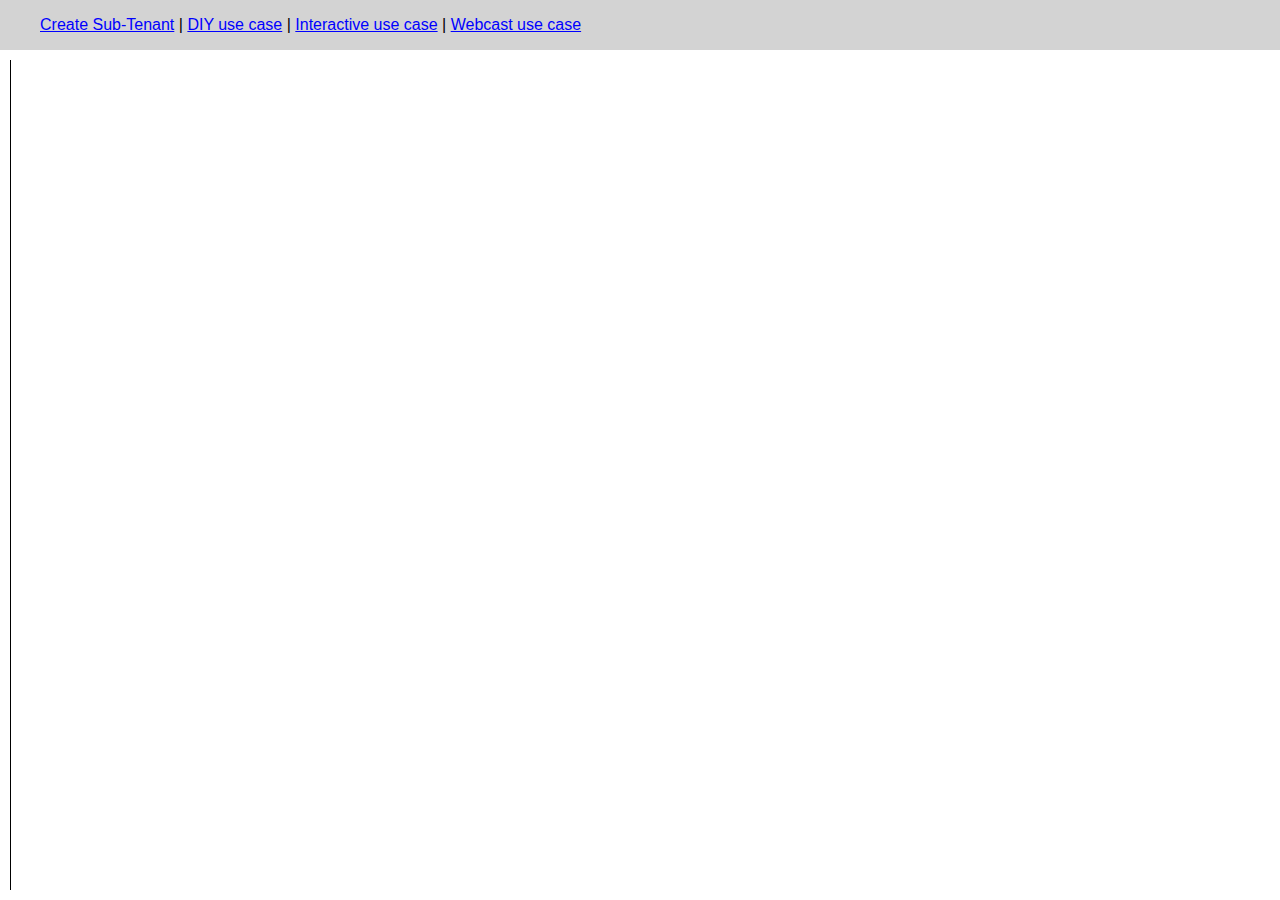
<file: public/index.html>
<!DOCTYPE html>
<html>

<head>
  <link rel="stylesheet" type="text/css" href="app.css" media="screen" />
</head>

<body>
  <script defer src="app.js"></script>
  <div class="header">
    <ul>
      <li><a href="pages/create-sub-tenant/index.html" target="page-app" onclick="navigationClick(event)">Create Sub-Tenant</a></li>
      <li>|</li>
      <li><a href="pages/entry-diy/index.html" target="page-app" onclick="navigationClick(event)">DIY use case</a></li>
      <li>|</li>
      <li><a href="pages/entry-interactive/index.html" target="page-app" onclick="navigationClick(event)">Interactive use case</a></li>
      <li>|</li>
      <li><a href="pages/entry-webcast/index.html" target="page-app" onclick="navigationClick(event)">Webcast use case</a></li>
    </ul>
  </div>
  <div class="page">
    <div class="xhrlogs">
      <h3>XHR Response Info</h3>
      <div class="table" id="xhrlog">
      </div>
    </div>
    <div class="app">
      <iframe name="page-app"></iframe>
    </div>
  </div>
</body>
</html>
</file>
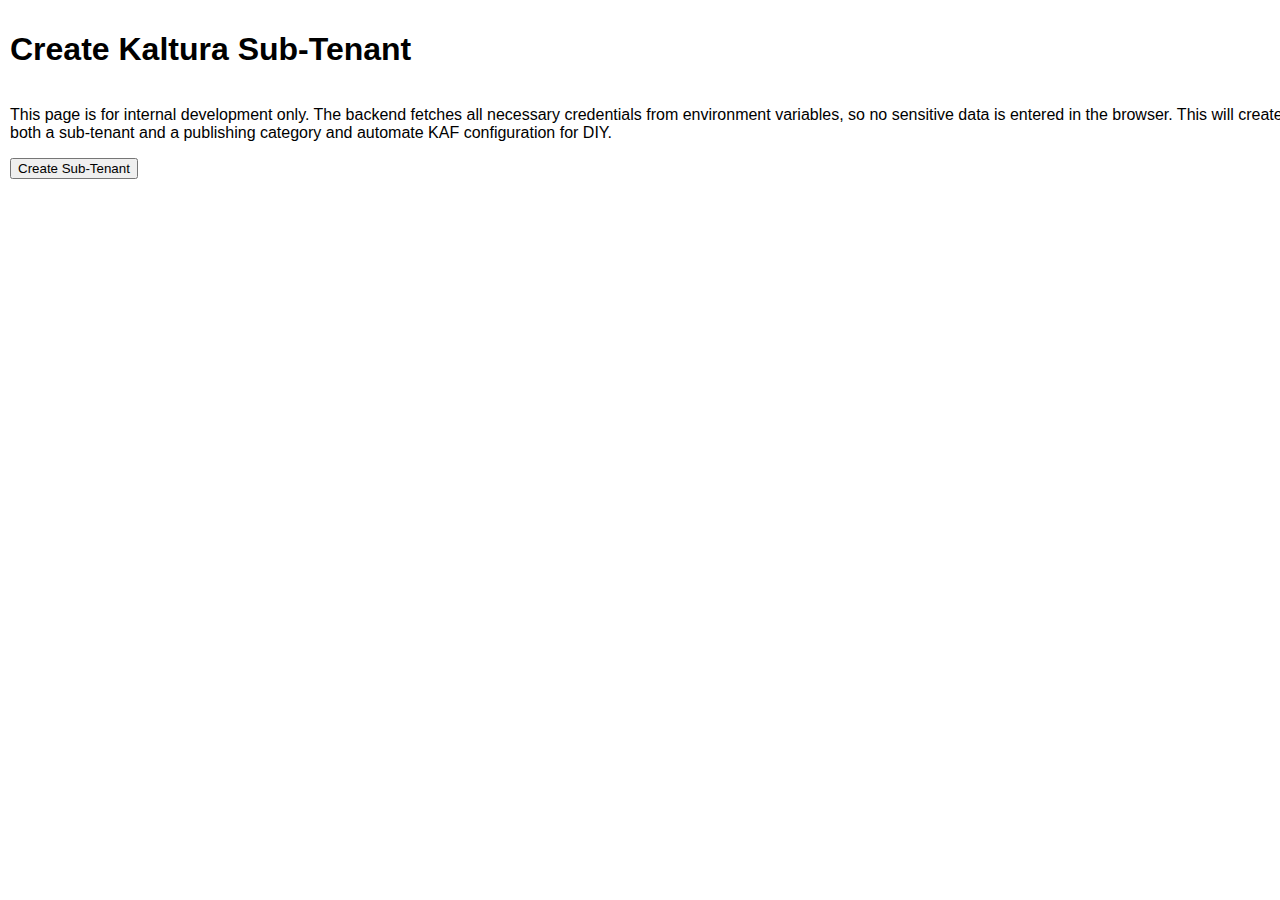
<file: public/pages/create-sub-tenant/index.html>
<!DOCTYPE html>
<html>

<head>
  <link rel="stylesheet" type="text/css" href="../../app.css" media="screen" />
  <style>
    .input .field {
      width: 100%;
      padding-bottom: 20px;
    }
    .field input, .field textarea {
      width: 100%;
      padding: 8px;
      border: 1px solid #ccc;
      border-radius: 4px;
    }
    .field label {
      display: block;
      margin-bottom: 5px;
      font-weight: bold;
    }
    .result {
      margin-top: 20px;
      padding: 15px;
      border-radius: 4px;
      white-space: pre-wrap;
    }
    .result.success {
      background-color: #d4edda;
      border: 1px solid #c3e6cb;
      color: #155724;
    }
    .result.error {
      background-color: #f8d7da;
      border: 1px solid #f5c6cb;
      color: #721c24;
    }
    .loading {
      display: none;
      text-align: center;
      margin: 20px 0;
    }
    #createTenant {
      width: fit-content; /* shrink button width to fit its text */
      align-self: flex-start; /* prevent flex container from stretching it */
    }
  </style>
  <script src="../../app.js"></script>
  <script src="app.js"></script>
</head>

<body>
  <div class="app">
    <h1>Create Kaltura Sub-Tenant</h1>
    <p>This page is for internal development only. The backend fetches all necessary credentials from environment variables, so no sensitive data is entered in the browser. This will create both a sub-tenant and a publishing category and automate KAF configuration for DIY.</p>
    
    <button id="createTenant" type="button">Create Sub-Tenant </button>
    <pre id="result" class="result" style="display:none;"></pre>

  </div>


</body>
</html>
</file>
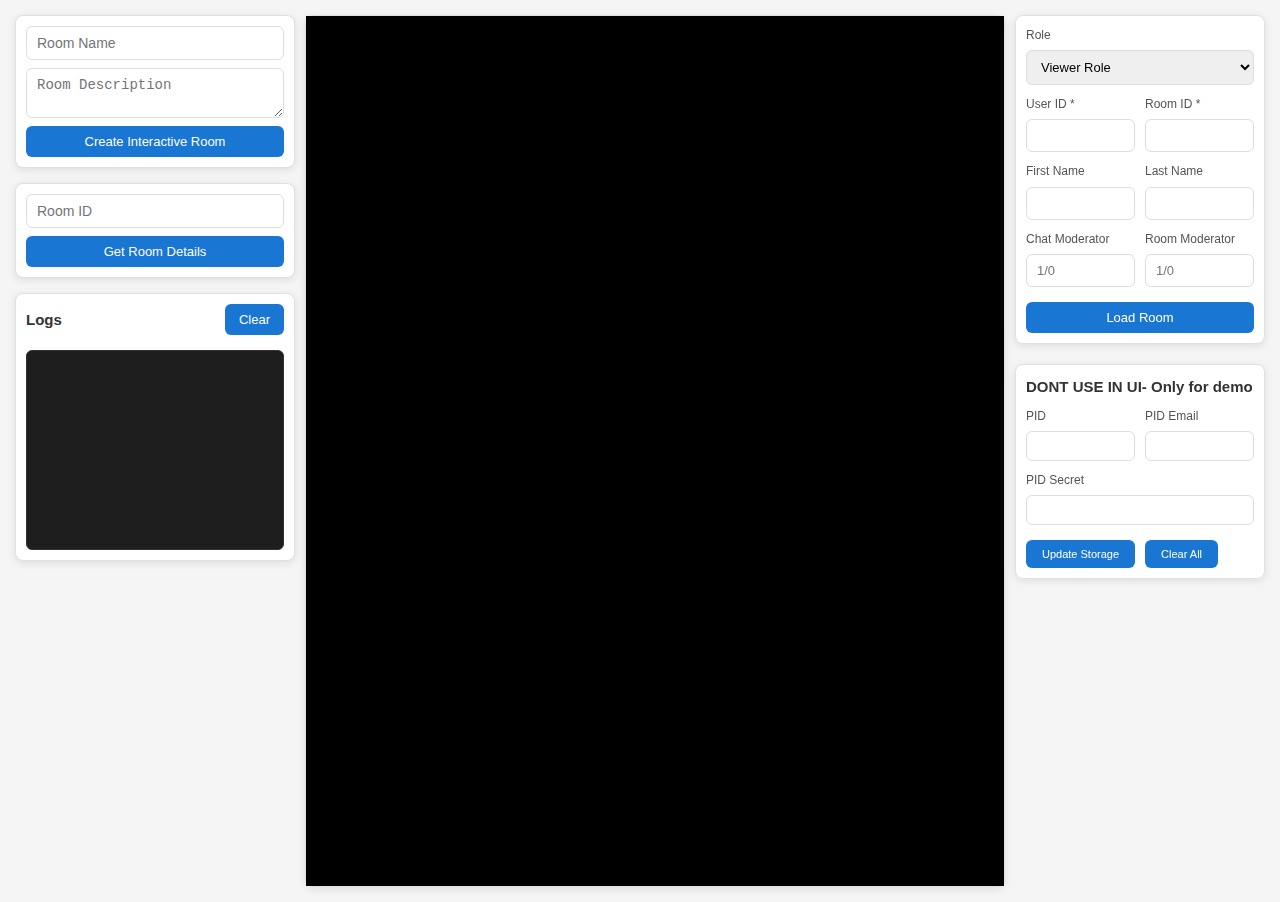
<file: public/pages/entry-interactive/index.html>
<!DOCTYPE html>
<html lang="en">
<head>
    <meta charset="UTF-8">
    <meta name="viewport" content="width=device-width, initial-scale=1.0">
    <title>Kaltura Interactive Room Creator</title>
    <link rel="stylesheet" type="text/css" href="app.css?v=1236" media="screen" />
    <link rel="stylesheet" type="text/css" href="../../app.css" media="screen" />
    <script type="module" src="app.js"></script>
    <script src="../../app.js"></script>
</head>
<body>
    <div class="container">
        <!-- Left Column -->
        <div class="left-column">
            <!-- Room Creation Form -->
            <div class="section">
                <form id="roomForm">
                    <input type="text" id="roomName" name="roomName" placeholder="Room Name" required>
                    <textarea id="roomDescription" placeholder="Room Description" required></textarea>
                    <button type="submit" id="createButton">Create Interactive Room</button>
                </form>
            </div>

            <!-- Get Room Details -->
            <div class="section">
                <form id="getRoomForm">
                    <input type="text" id="roomIdInput" name="roomId" placeholder="Room ID" required>
                    <button type="submit">Get Room Details</button>
                </form>
            </div>

            <!-- Logs Section -->
            <div class="section">
                <div class="section-header">
                    <h3>Logs</h3>
                    <button id="clearLogsBtn" type="button">Clear</button>
                </div>
                <pre id="logOutput"></pre>
            </div>
        </div>

        <!-- Middle Column for Room Player -->
        <div class="middle-column">
            <div class="section">
                <h3>Interactive Room</h3>
                <div class="room-container">
                    <iframe id="roomPlayerIframe" 
                            src="about:blank" 
                            frameborder="0" 
                            allowfullscreen
                            title="Interactive Room"
                            style="min-width: 1000px; width: 100%; height: 100%;">
                    </iframe>
                </div>
            </div>
        </div>

        <!-- Right Column -->
        <div class="right-column">
            <!-- Room Session Form -->
            <div class="section compact-form">
                <form id="roomSessionForm">
                    <div class="form-row">
                        <div class="form-group">
                            <label for="role">Role</label>
                            <select id="role" name="role">
                                <option value="viewerRole">Viewer Role</option>
                                <option value="privateOnlyRole">Private Only Role</option>
                                <option value="adminRole">Admin Role</option>
                                <option value="unmoderatedAdminRole">Unmoderated Admin Role</option>
                            </select>
                        </div>
                    </div>

                    <div class="form-row">
                        <div class="form-group">
                            <label for="userId">User ID *</label>
                            <input type="text" id="userId" name="userId" required>
                        </div>
                        <div class="form-group">
                            <label for="roomId">Room ID *</label>
                            <input type="text" id="roomId" name="roomId" required>
                        </div>
                    </div>

                    <div class="form-row">
                        <div class="form-group">
                            <label for="firstName">First Name</label>
                            <input type="text" id="firstName" name="firstName">
                        </div>
                        <div class="form-group">
                            <label for="lastName">Last Name</label>
                            <input type="text" id="lastName" name="lastName">
                        </div>
                    </div>

                    <div class="form-row" id="moderatorFields">
                        <div class="form-group">
                            <label for="chatModerator">Chat Moderator</label>
                            <input type="text" id="chatModerator" name="chatModerator" placeholder="1/0">
                        </div>
                        <div class="form-group">
                            <label for="roomModerator">Room Moderator</label>
                            <input type="text" id="roomModerator" name="roomModerator" placeholder="1/0">
                        </div>
                    </div>

                    <button type="button" id="loadRoomBtn">Load Room</button>
                </form>
            </div>

            <!-- LocalStorage Display Section -->
            <div class="section compact-form">
                <h3>DONT USE IN UI- Only for demo</h3>
                <form id="localStorageForm">
                    <div class="form-row">
                        <div class="form-group">
                            <label for="localTenantId">PID</label>
                            <input type="text" id="localTenantId" name="localTenantId" style="font-size: 11px;">
                        </div>
                        <div class="form-group">
                            <label for="localTenantEmail">PID Email</label>
                            <input type="text" id="localTenantEmail" name="localTenantEmail" style="font-size: 11px;">
                        </div>
                    </div>
                    <div class="form-row">
                        <div class="form-group">
                            <label for="localAdminSecret">PID Secret</label>
                            <input type="text" id="localAdminSecret" name="localAdminSecret" style="font-size: 11px;">
                        </div>
                    </div>
                    <div class="form-row">
                        <button type="button" id="updateLocalStorage" style="font-size: 11px;">Update Storage</button>
                        <button type="button" id="clearLocalStorage" style="font-size: 11px;">Clear All</button>
                    </div>
                </form>
            </div>
        </div>
    </div>

    <!-- Modal -->
    <div id="modalDialog" class="modal">
        <div class="modal-content">
            <h2 id="model-header">Rooms for Selected Event</h2>
            <ul id="roomList"></ul>
            <button id="closeModal">Close</button>
        </div>
    </div>

</body>
</html>
</file>
<file: public/app.css>
body {
    padding: 0;
    margin: 0;
    font-family: Arial, Helvetica, sans-serif;
}
.input {
    width: 100%;
    display: flex;
    flex-direction: row;
    padding-bottom: 20px;
    flex-wrap: wrap;
    justify-content: flex-start
}
.input .field {
    width: 20%;
    padding-bottom: 20px;
}

.header { 
    width: 100%;
    background-color: lightgray;
}
.header ul {
    display: inline-block;
}
.header ul li {
    display: inline;
}
.header ul li a, .header ul li a:hover, .header ul li a:visited, .header ul li a:active {
    color: blue;
    cursor: pointer;
}
.header ul li a.active {
    color: black;
    cursor:default;
    
}
.xhrlogs {
    display: none;  /* Hidden by default */
    width: 30%;
    height: calc(100vh - 50px); /* Adjust based on your header height */
    padding: 10px;
    overflow-y: auto;
}

.page {
    display: flex;
    flex-direction: row;
    height: calc(100vh - 50px); /* Adjust based on your header height */
}

.app {
    flex-grow: 1;
    width: 100%;
    padding: 10px;
    display: flex;
    flex-direction: column;
}

.app iframe {
    width: 100%;
    height: 100%;
    border: none;
    border-left: 1px solid black;
    padding-left: 10px;
}

.xhrlogs .table {
    display: flex;
    flex-direction: column;
}
.xhrlogs .table-row {
    display: flex;
    flex-direction: row;
    border: 1px solid black;
}
.xhrlogs .table-row.table-header-row .cell {
    font-weight: bold;
}
.table-row .cell {
    width: 25%;
}
.cell {
    padding: 2px;
    border-right: 1px solid black;
}
.cell:last-child {
    border-right: none;
}
.xhrlogs table {
    border: 1px solid black;
    border-collapse: separate;
}
.content {
    width: 100%;
    display: flex;
    flex-direction: row;
}
.hide {
    display: none;
}
</file>
<file: public/pages/entry-interactive/app.css>
/* Reset and base styles */
* {
    margin: 0;
    padding: 0;
    box-sizing: border-box;
}

body {
    font-family: -apple-system, BlinkMacSystemFont, 'Segoe UI', Roboto, sans-serif;
    background: #f5f5f5;
    color: #333;
    line-height: 1.6;
}

/* Main container */
.container {
    display: flex;
    min-height: 100vh;
    gap: 10px;
    padding: 15px 15px 15px 15px;
    max-width: 1800px;
    margin: 0 auto;
}

/* Columns */
.left-column {
    flex: 1;
    max-width: 300px;
    min-width: 280px;
    display: flex;
    flex-direction: column;
    gap: 15px;
}

.middle-column {
    flex: 6;
    max-width: none;
    min-width: 600px;
    display: flex;
    flex-direction: column;
    gap: 15px;
}

.middle-column .section {
    flex: 1;
    display: flex;
    flex-direction: column;
    padding: 0;
    margin: 0;
}

.middle-column .section h3 {
    display: none;
}

.right-column {
    flex: 1;
    max-width: 250px;
    min-width: 250px;
    display: flex;
    flex-direction: column;
    gap: 20px;
}

/* Sections */
.section {
    background: white;
    border-radius: 8px;
    padding: 10px;
    box-shadow: 0 2px 8px rgba(0,0,0,0.1);
    border: 1px solid #e0e0e0;
}

.section h3 {
    margin-bottom: 8px;
    color: #333;
    font-size: 15px;
    font-weight: 600;
}

/* Section header for logs */
.section-header {
    display: flex;
    justify-content: space-between;
    align-items: center;
    margin-bottom: 15px;
}

.section-header h3 {
    margin-bottom: 0;
}

/* Forms */
form {
    display: flex;
    flex-direction: column;
    gap: 8px;
}

.form-group {
    display: flex;
    flex-direction: column;
    gap: 5px;
}

/* Compact Form Styles */
.compact-form form {
    gap: 10px;
    width: 100%;
    box-sizing: border-box;
}

.form-row {
    display: flex;
    gap: 10px;
    align-items: flex-end;
    width: 100%;
}

.form-row .form-group {
    flex: 1;
    gap: 3px;
    min-width: 0; /* Allows flex items to shrink below their content size */
}

.form-row .form-group label {
    font-size: 12px;
    margin-bottom: 2px;
}

.form-row .form-group input,
.form-row .form-group select {
    padding: 8px 10px;
    font-size: 13px;
}

.compact-form button {
    margin-top: 5px;
    padding: 8px 16px;
    font-size: 13px;
}

label {
    font-weight: 500;
    color: #555;
    font-size: 14px;
}

input[type="text"],
textarea,
select {
    padding: 8px 10px;
    border: 1px solid #ddd;
    border-radius: 6px;
    font-size: 14px;
    transition: border-color 0.2s;
}

input[type="text"]:focus,
textarea:focus,
select:focus {
    outline: none;
    border-color: #1976d2;
    box-shadow: 0 0 0 3px rgba(25, 118, 210, 0.1);
}

textarea {
    resize: vertical;
    min-height: 50px;
}

button {
    padding: 8px 14px;
    background: #1976d2;
    color: white;
    border: none;
    border-radius: 6px;
    font-size: 13px;
    font-weight: 500;
    cursor: pointer;
    transition: background-color 0.2s;
}

button:hover {
    background: #1565c0;
}

button:active {
    transform: translateY(1px);
}

/* Log output */
#logOutput {
    background: #1e1e1e;
    color: #00ff88;
    border-radius: 6px;
    padding: 8px;
    font-family: 'Monaco', 'Menlo', 'Ubuntu Mono', monospace;
    font-size: 10px;
    line-height: 1.2;
    min-height: 200px;
    max-height: 1400px;
    overflow-y: auto;
    white-space: pre-wrap;
    border: 1px solid #333;
}

/* Room container styles */
.room-container {
    width: 100%;
    height: calc(100vh - 30px); /* Fill remaining height minus minimal padding */
    background: #000;
    border-radius: 0;
    overflow: auto;
    min-height: 500px;
}

#roomPlayerIframe {
    width: 100%;
    height: 100%;
    border: none;
    border-radius: 0;
    display: block;
}

/* Modal */
.modal {
    display: none;
    position: fixed;
    top: 0;
    left: 0;
    width: 100%;
    height: 100%;
    background: rgba(0, 0, 0, 0.5);
    z-index: 1000;
}

.modal-content {
    background: white;
    margin: 10% auto;
    padding: 30px;
    border-radius: 8px;
    max-width: 500px;
    box-shadow: 0 4px 20px rgba(0, 0, 0, 0.3);
}

.modal-content h2 {
    margin-bottom: 20px;
    color: #333;
}

.modal-content ul {
    margin-bottom: 20px;
    list-style: none;
}

.modal-content li {
    padding: 10px;
    border-bottom: 1px solid #eee;
}

.modal-content li:last-child {
    border-bottom: none;
}

/* Table styles for any data display */
table {
    width: 100%;
    border-collapse: collapse;
    margin-top: 10px;
}

th, td {
    padding: 8px 12px;
    text-align: left;
    border-bottom: 1px solid #eee;
}

th {
    background: #f8f9fa;
    font-weight: 600;
    color: #555;
}

/* Responsive design */
@media (max-width: 768px) {
    .container {
        flex-direction: column;
        padding: 10px;
    }
    
    .left-column,
    .middle-column,
    .right-column {
        max-width: none;
        min-width: none;
    }
    
    .section {
        padding: 15px;
    }
    
    .modal-content {
        margin: 5% auto;
        padding: 20px;
    }
    
    /* Mobile responsive for compact form */
    .form-row {
        flex-direction: column;
        gap: 8px;
    }
    
    .form-row .form-group {
        gap: 5px;
    }
    
    .form-row .form-group label {
        font-size: 13px;
    }
    
    .form-row .form-group input,
    .form-row .form-group select {
        padding: 10px 12px;
        font-size: 14px;
    }
}
</file>
